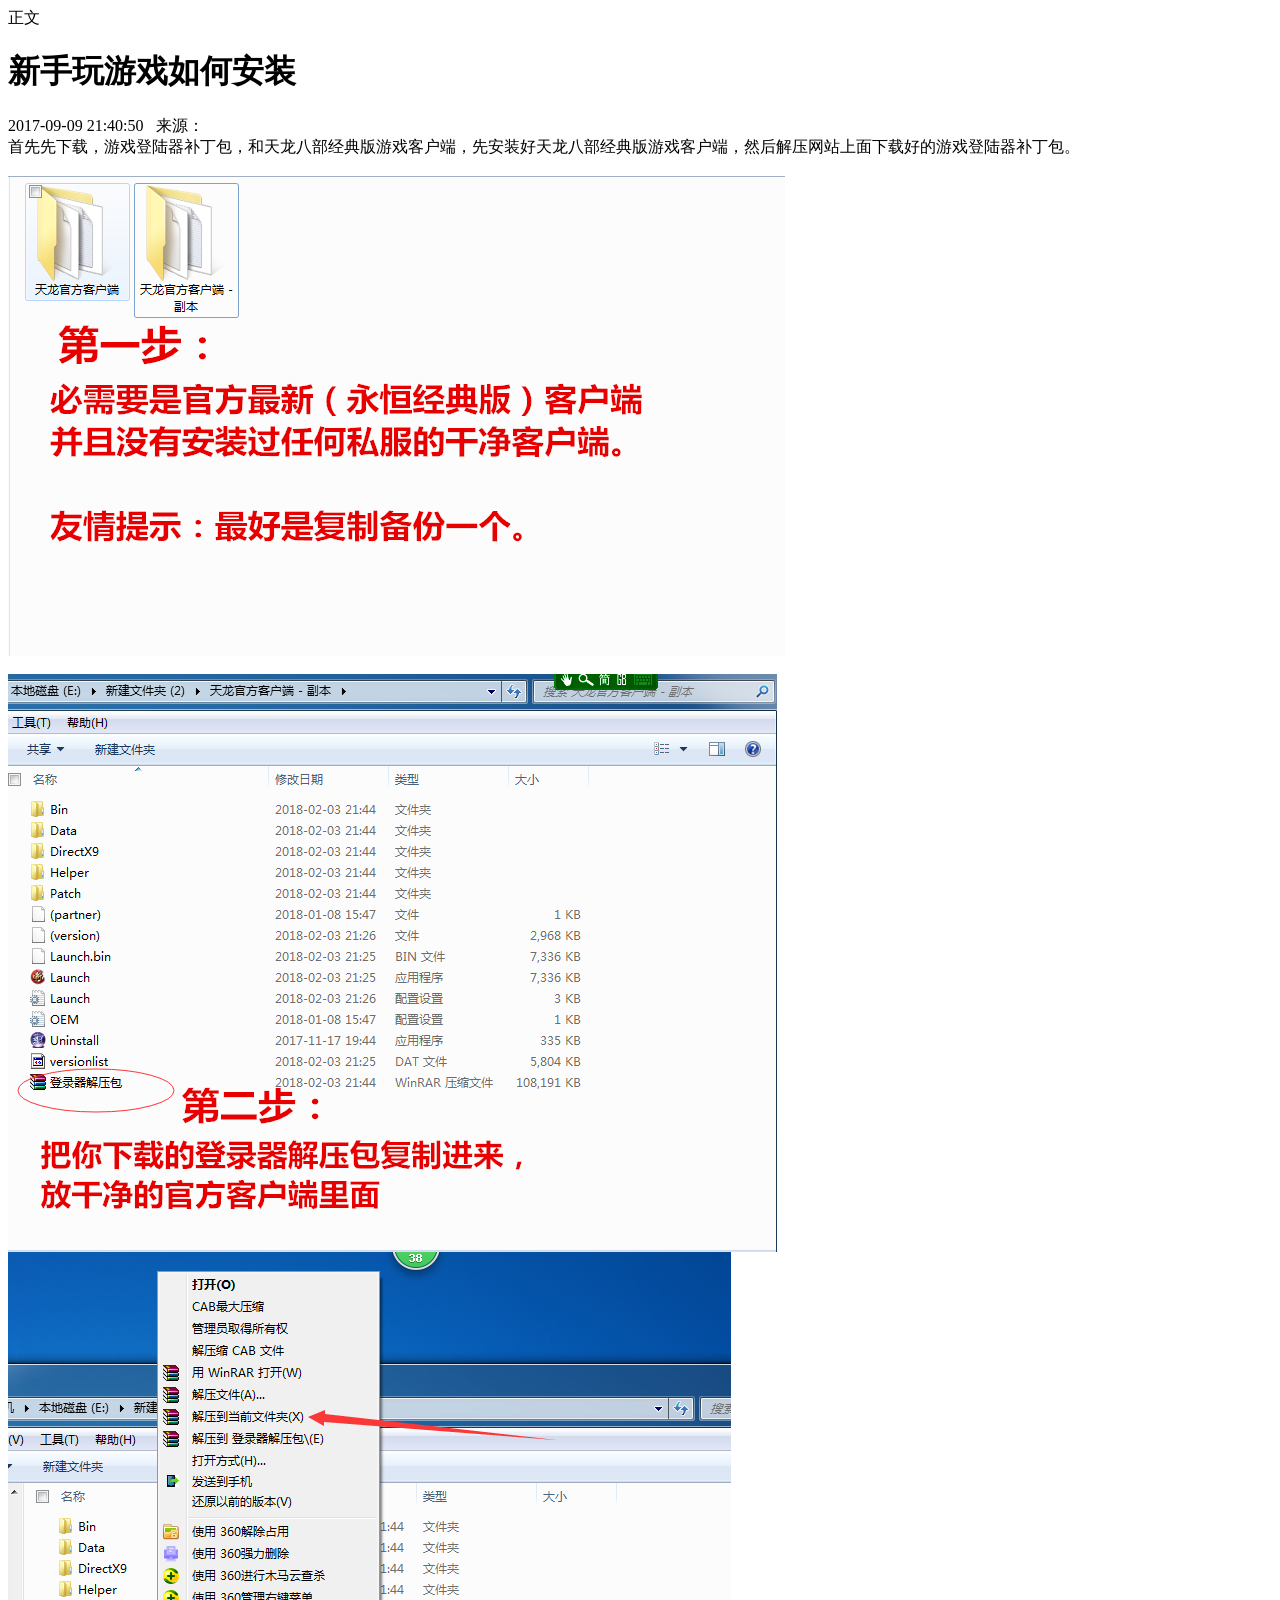
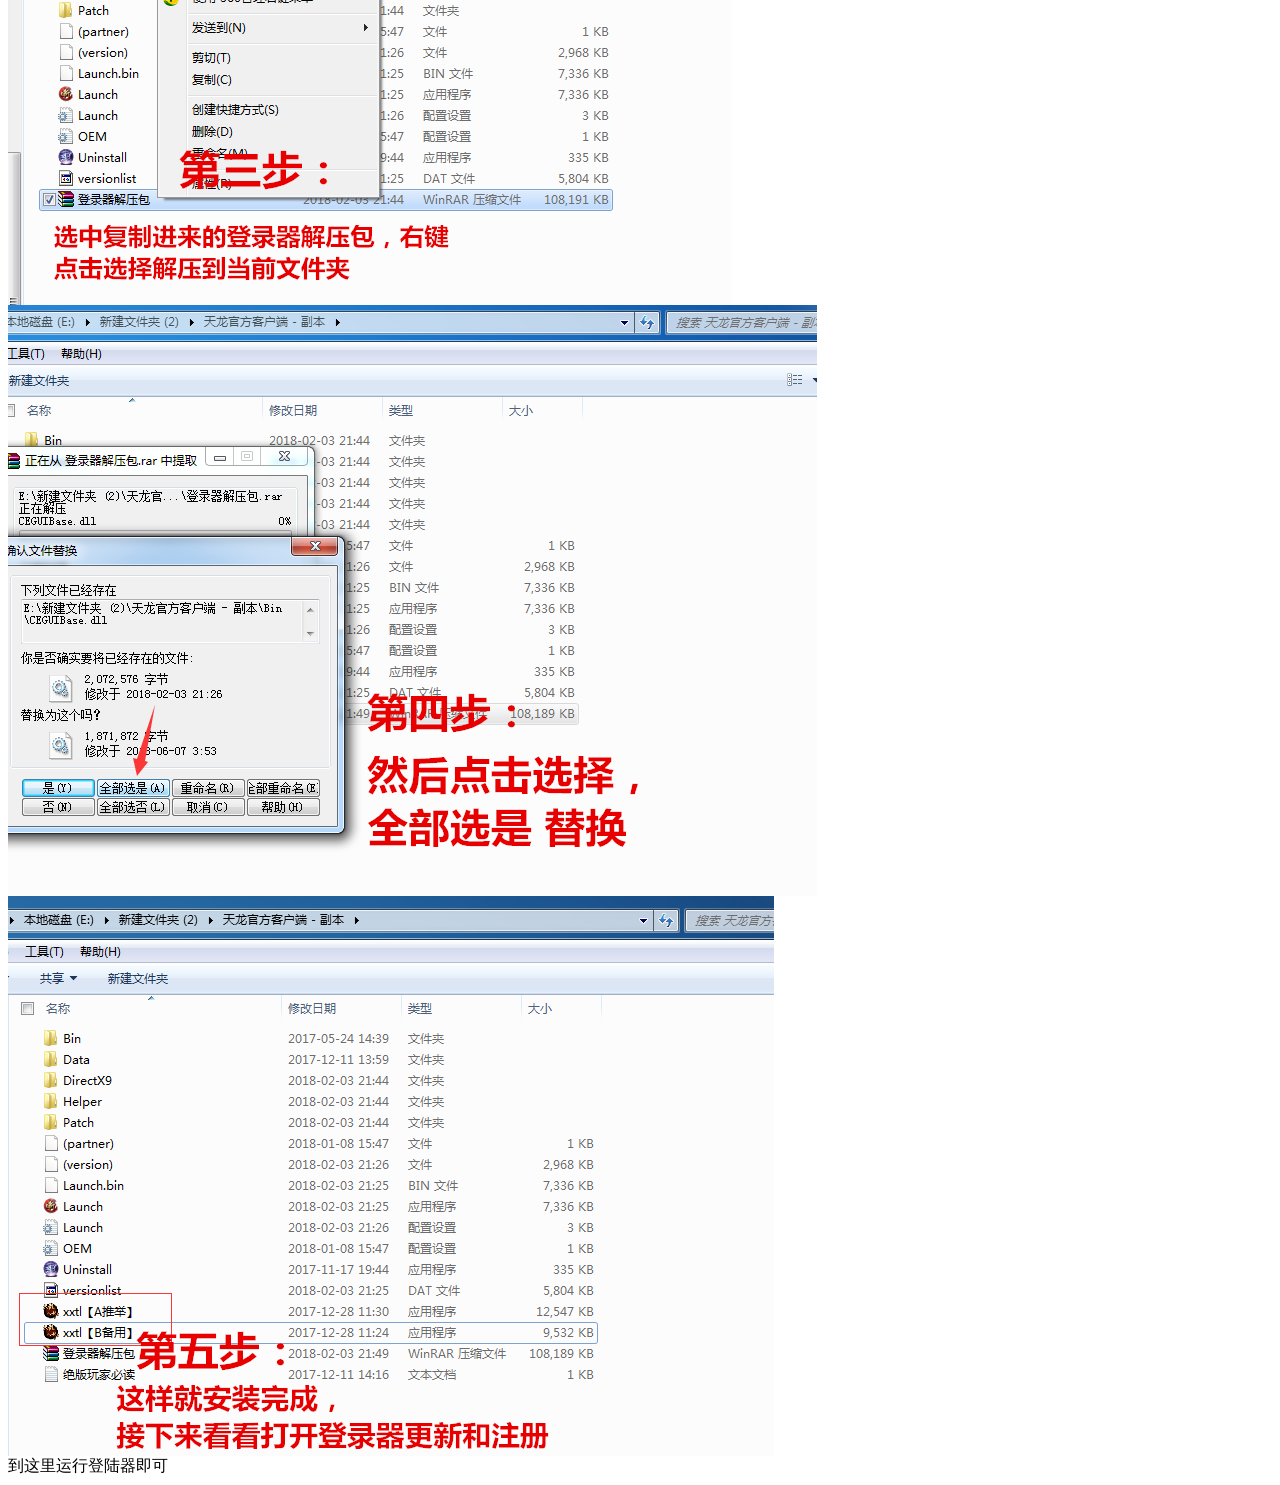
<file: a1.html>
﻿
<!-- saved from url=(0048)http://dlq.19364.net/data//wenti/2016070713.html -->
<html><head><meta http-equiv="Content-Type" content="text/html; charset=UTF-8">

<title>新手玩游戏如何安装</title>
<meta name="keywords" content="">
<meta name="description" content="">
 </head>
<body>
<div class="main">
	<div class="col-left">
    	<div class="crumbs"> 正文</div>
        <div id="Article">
        	<h1>新手玩游戏如何安装<br></h1>
<span>2017-09-09 21:40:50&nbsp;&nbsp;&nbsp;来源：&nbsp;&nbsp;&nbsp;</span>
			<div class="content">
			 
				首先先下载，游戏登陆器补丁包，和天龙八部经典版游戏客户端，先安装好天龙八部经典版游戏客户端，然后解压网站上面下载好的游戏登陆器补丁包。<br>
<br>
<img src="./a1_files/20160707094655738.png"><br>
<br>
<img alt="" src="./a1_files/20160707094656201.png"><br>
<img alt="" src="./a1_files/20160707094657318.png"><br>
<img alt="" src="./a1_files/20160707094658388.png"><br>
<img alt="" src="./a1_files/20160707094659526.png"><br>
到这里运行登陆器即可<br>
			 
			</div>
 
			<div id="pages" class="text-c"></div>
          
          <div class="bk15"></div>
            
      </div>
     
     
  </div>
 
</div>
  
 </body></html>
</file>
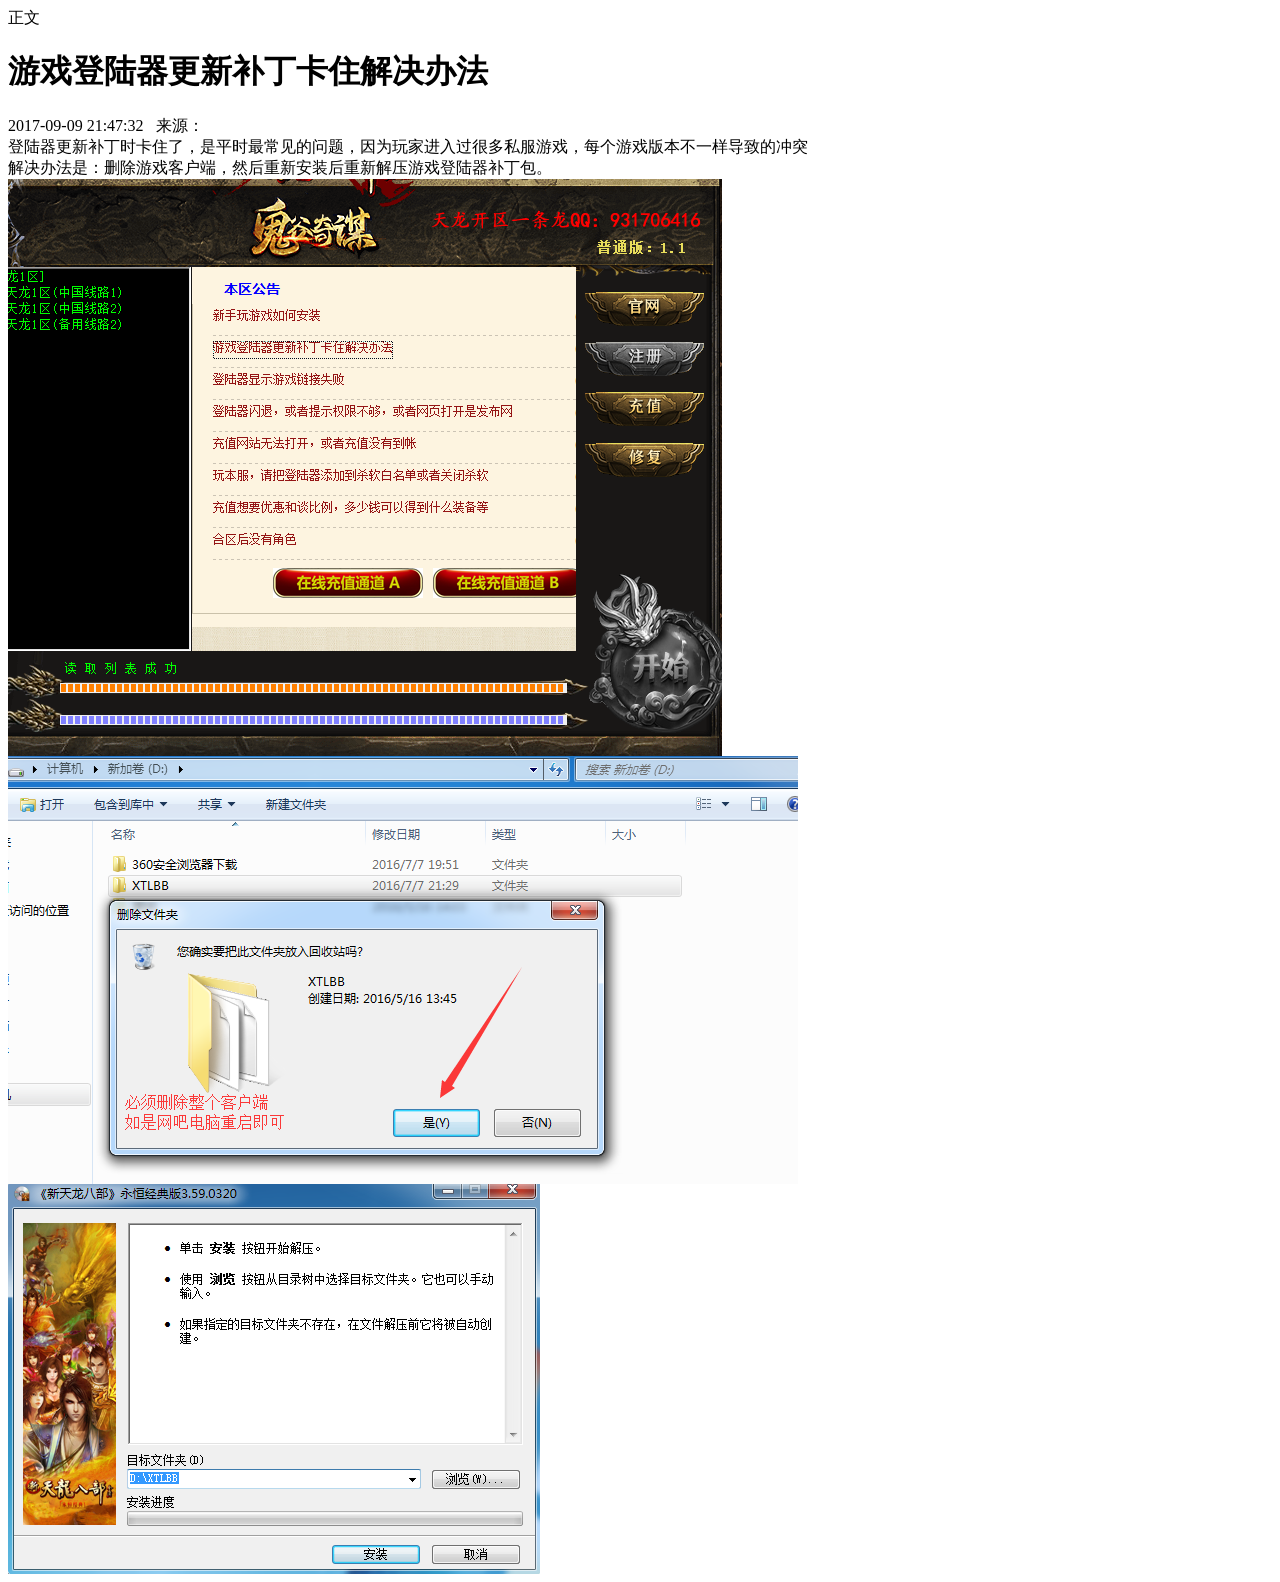
<file: a2.html>
﻿
<!-- saved from url=(0048)http://dlq.19364.net/data//wenti/2016070714.html -->
<html><head><meta http-equiv="Content-Type" content="text/html; charset=UTF-8">

<title>游戏登陆器更新补丁卡住解决办法</title>
<meta name="keywords" content="">
<meta name="description" content="">
 </head>
<body>
<div class="main">
	<div class="col-left">
    	<div class="crumbs"> 正文</div>
        <div id="Article">
        	<h1>游戏登陆器更新补丁卡住解决办法<br></h1>
<span>2017-09-09 21:47:32&nbsp;&nbsp;&nbsp;来源：&nbsp;&nbsp;&nbsp;</span>
			<div class="content">
			 
				登陆器更新补丁时卡住了，是平时最常见的问题，因为玩家进入过很多私服游戏，每个游戏版本不一样导致的冲突<br>
解决办法是：删除游戏客户端，然后重新安装后重新解压游戏登陆器补丁包。<br>
<img alt="" src="./a2_files/20160707095119376.png"><br>
<img alt="" src="./a2_files/20160707095120116.png"><br>
<img alt="" src="./a2_files/20160707095121480.png"><br>
			 
			</div>
 
			<div id="pages" class="text-c"></div>
          
           <div class="bk15"></div>
            
      </div>
     
     
  </div>
 
</div>
  
 </body></html>
</file>
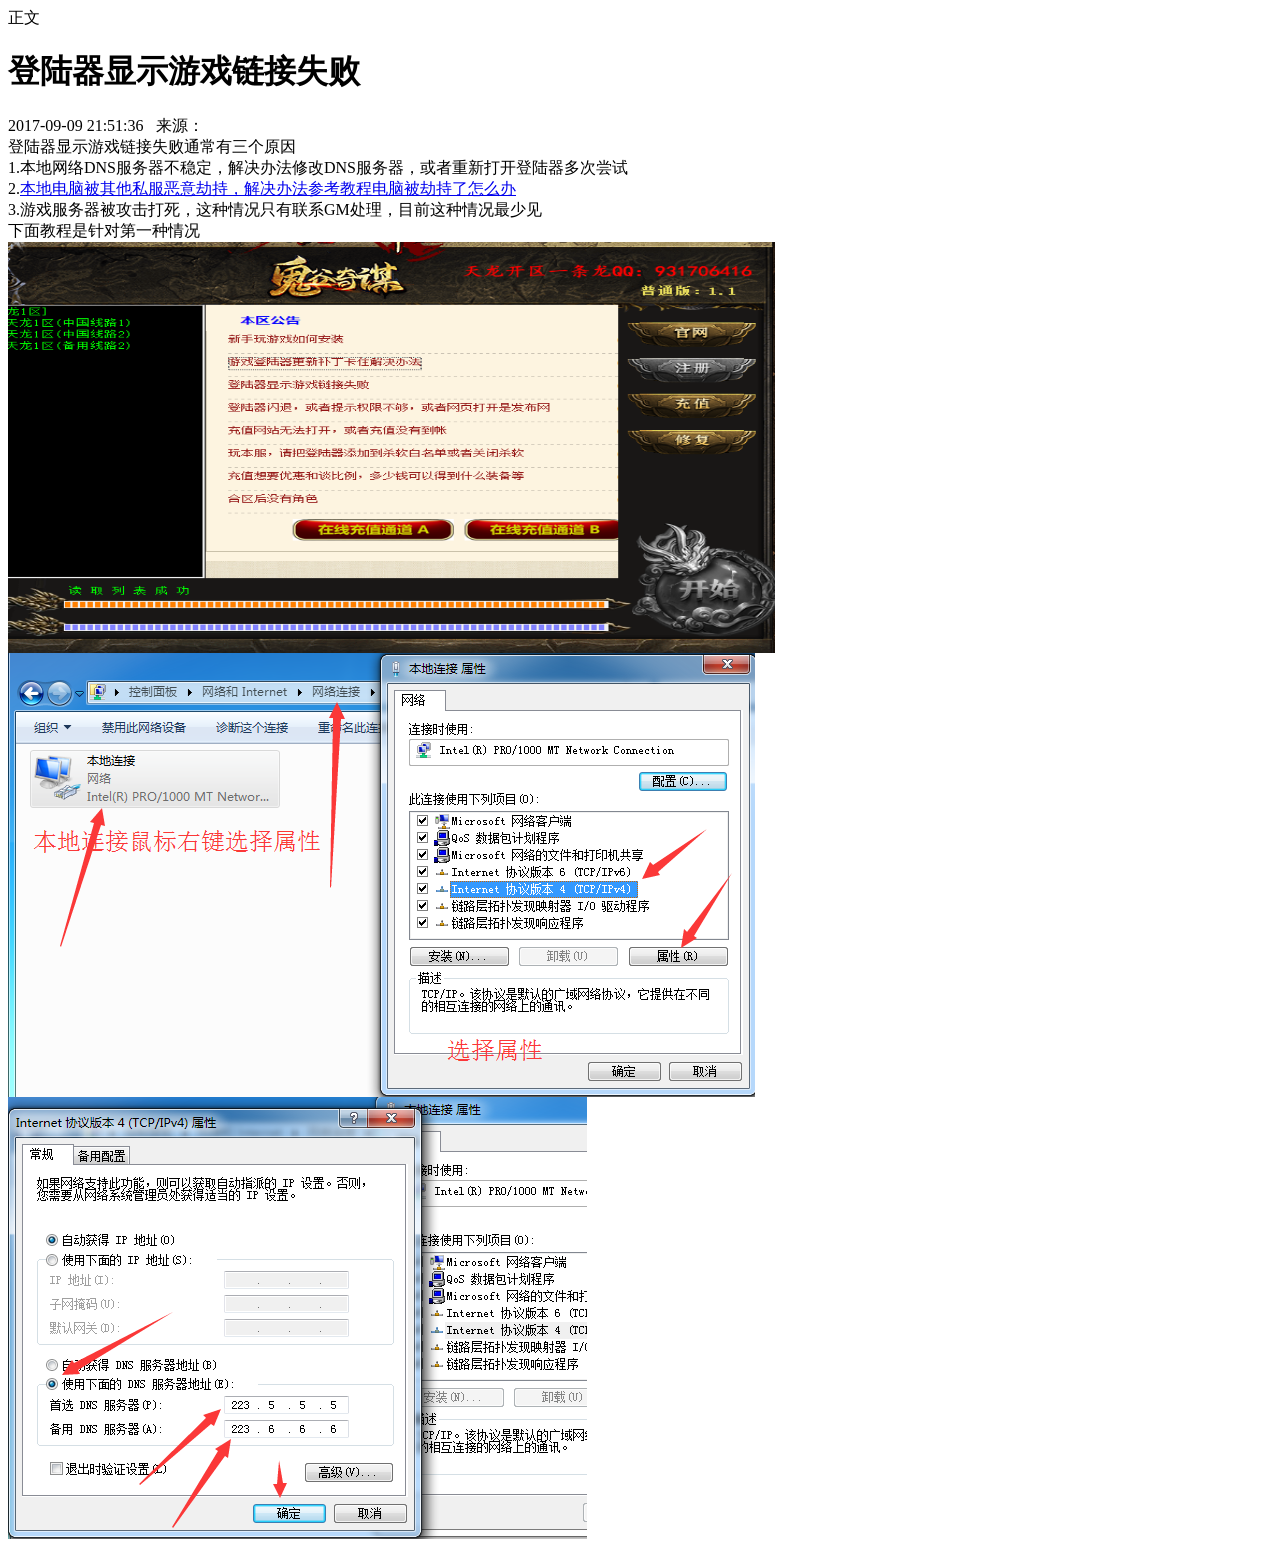
<file: a3.html>
﻿
<!-- saved from url=(0048)http://dlq.19364.net/data//wenti/2016070715.html -->
<html><head><meta http-equiv="Content-Type" content="text/html; charset=UTF-8">

<title>登陆器显示游戏链接失败</title>
<meta name="keywords" content="">
<meta name="description" content="">
 </head>
<body>
<div class="main">
	<div class="col-left">
    	<div class="crumbs"> 正文</div>
        <div id="Article">
        	<h1>登陆器显示游戏链接失败<br></h1>
<span>2017-09-09 21:51:36&nbsp;&nbsp;&nbsp;来源：&nbsp;&nbsp;&nbsp;</span>
			<div class="content">
			 
				登陆器显示游戏链接失败通常有三个原因<br>
1.本地网络DNS服务器不稳定，解决办法修改DNS服务器，或者重新打开登陆器多次尝试<br>
2.<a href="http://m13086680594.blog.163.com/blog/static/257575094201602072555654/#">本地电脑被其他私服恶意劫持，解决办法参考教程电脑被劫持了怎么办</a><br>
3.游戏服务器被攻击打死，这种情况只有联系GM处理，目前这种情况最少见<br>
下面教程是针对第一种情况<br>
<img alt="" src="./a3_files/20160707095853855.png" style="width: 767px; height: 411px;"><br>
<img alt="" src="./a3_files/20160707095856828.png"><br>
<img alt="" src="./a3_files/20160707095856785.png"><br>
			 
			</div>
 
			<div id="pages" class="text-c"></div>
          
           <div class="bk15"></div>
            
      </div>
     
     
  </div>
 
</div>
  
 </body></html>
</file>
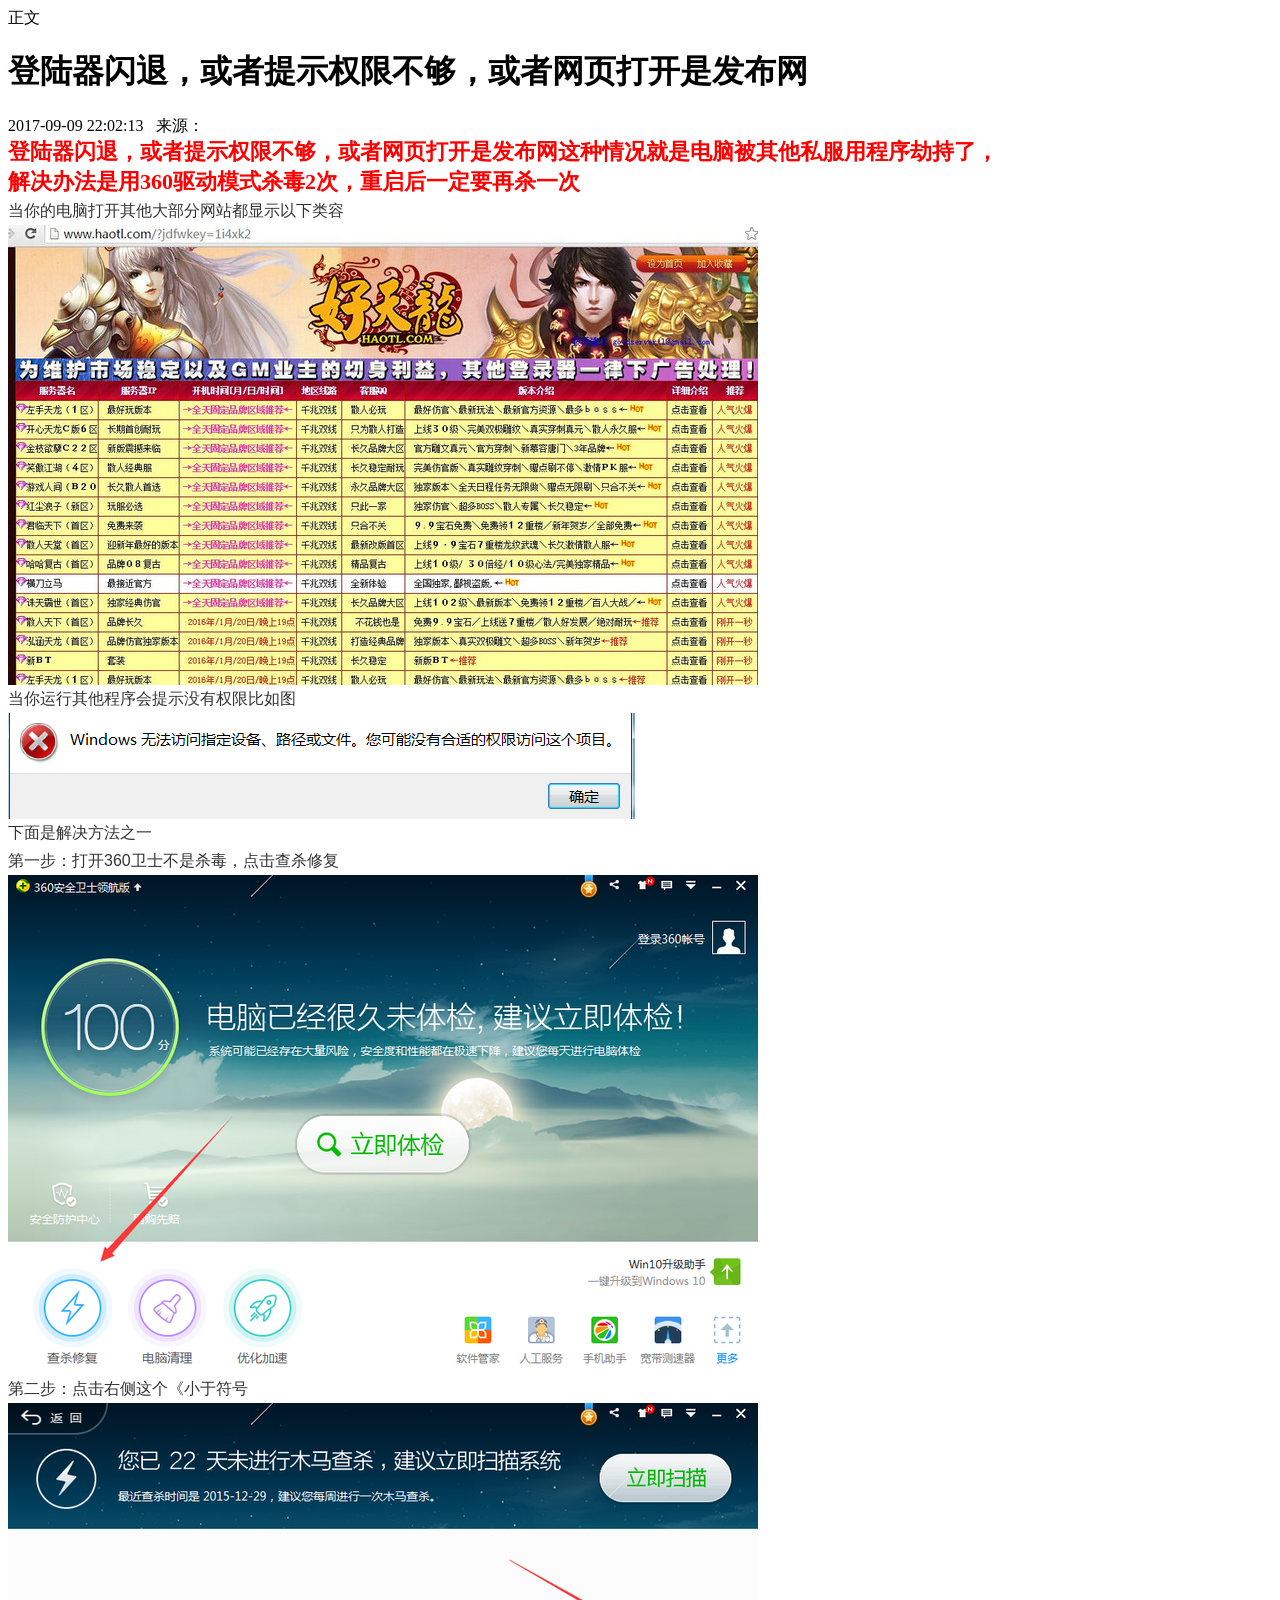
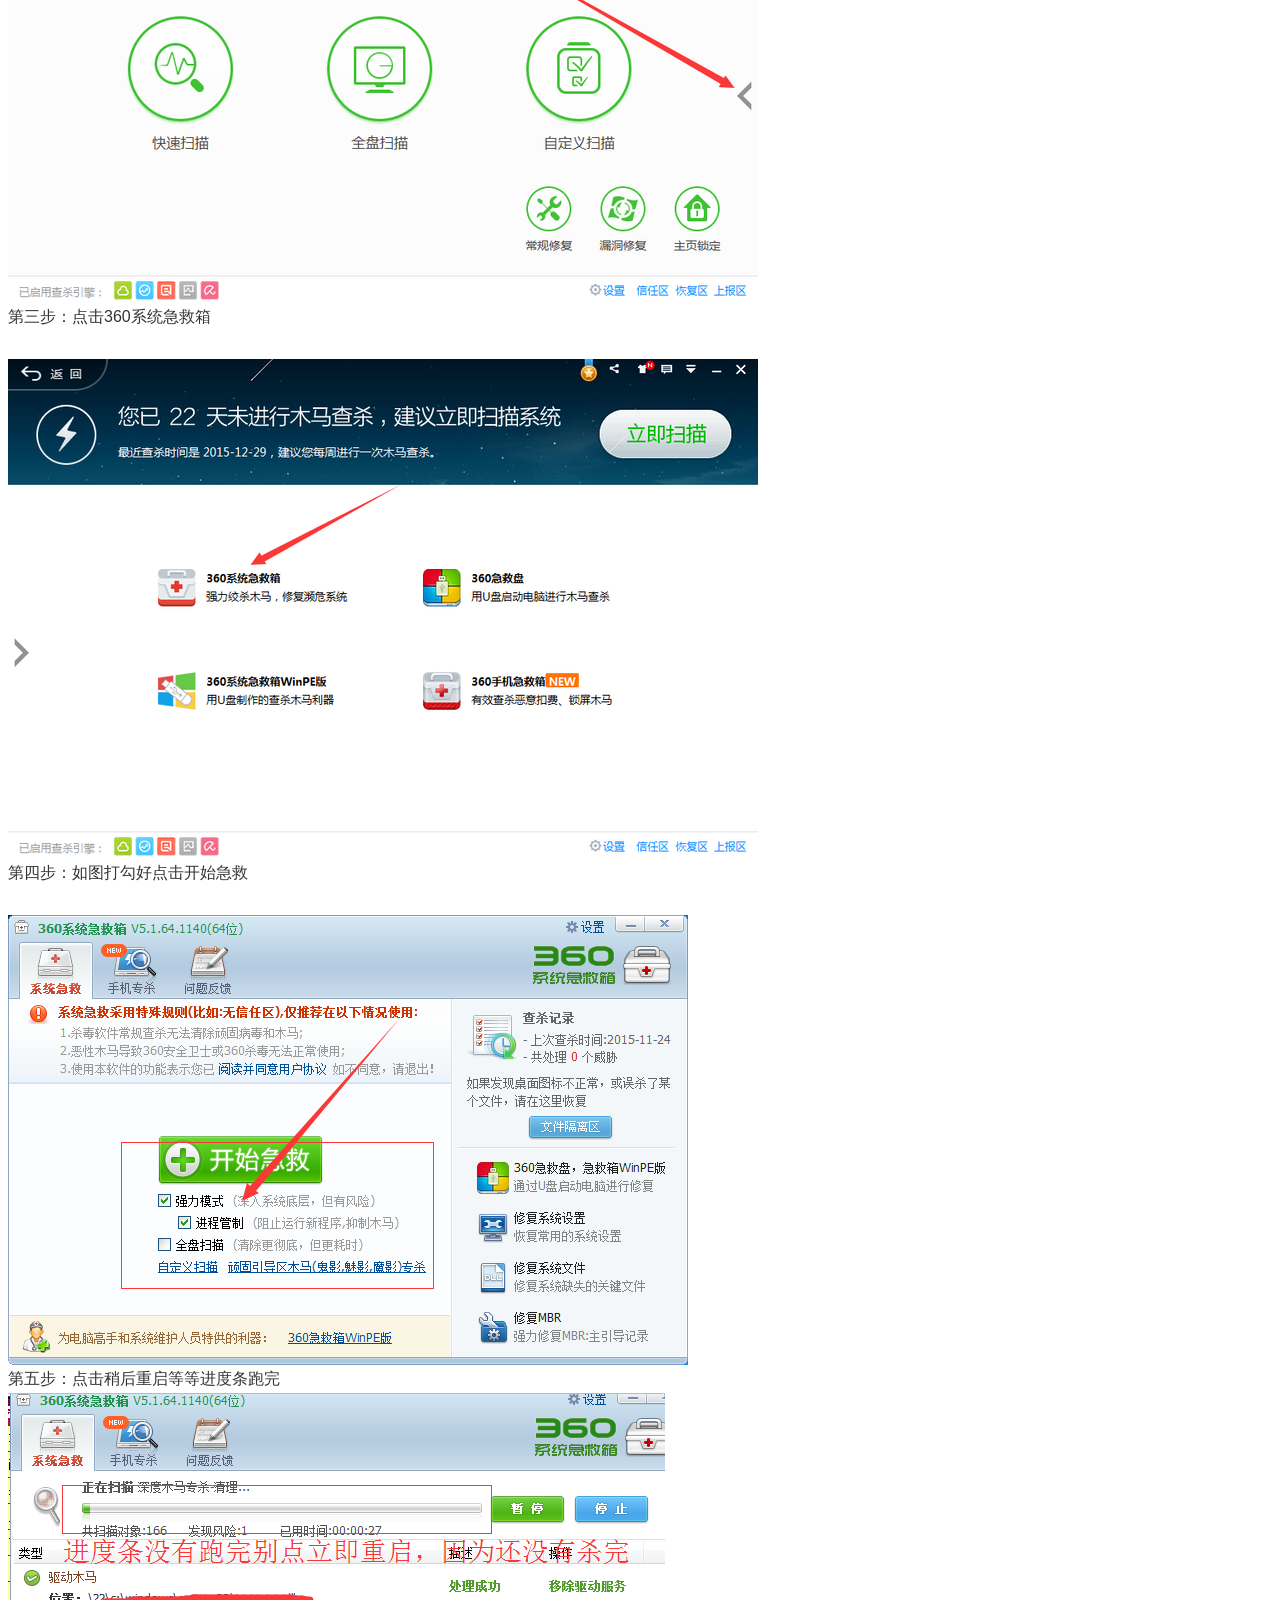
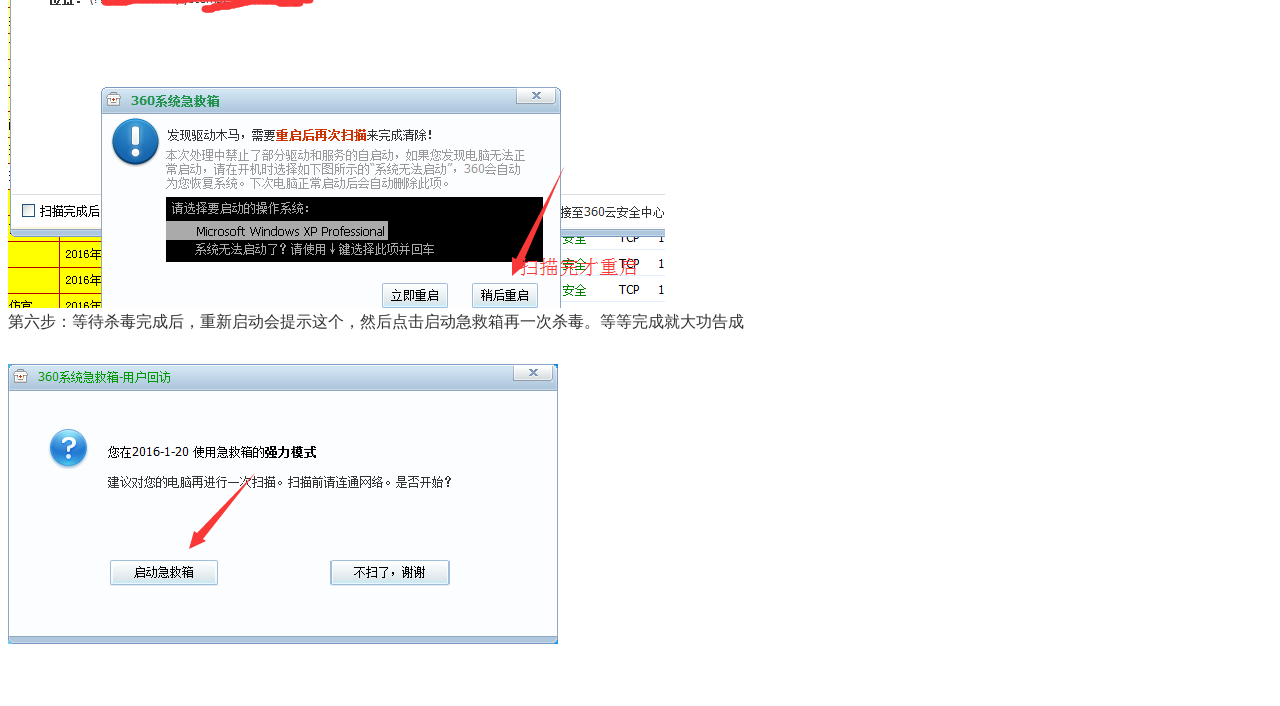
<file: a4.html>
﻿
<!-- saved from url=(0048)http://dlq.19364.net/data//wenti/2016070716.html -->
<html><head><meta http-equiv="Content-Type" content="text/html; charset=UTF-8">

<title>登陆器闪退，或者提示权限不够，或者网页打开是发布网</title>
<meta name="keywords" content="">
<meta name="description" content="">
 </head>
<body>
<div class="main">
	<div class="col-left">
    	<div class="crumbs"> 正文</div>
        <div id="Article">
        	<h1>登陆器闪退，或者提示权限不够，或者网页打开是发布网<br></h1>
<span>2017-09-09 22:02:13&nbsp;&nbsp;&nbsp;来源：&nbsp;&nbsp;&nbsp;</span>
			<div class="content">
			 
				<span style="font-size:22px;"><span style="color:#ff0000;"><strong>登陆器闪退，或者提示权限不够，或者网页打开是发布网这种情况就是电脑被其他私服用程序劫持了，<br>
解决办法是用360驱动模式杀毒2次，重启后一定要再杀一次</strong></span></span><br>
<span style="color: rgb(51, 51, 51); font-family: &quot;Hiragino Sans GB W3&quot;, &quot;Hiragino Sans GB&quot;, Arial, Helvetica, simsun, u5b8bu4f53; font-size: 16px; line-height: 28px;">当你的电脑打开其他大部分网站都显示以下类容</span><wbr style="line-height: 28px; color: rgb(51, 51, 51); font-family: &quot;Hiragino Sans GB W3&quot;, &quot;Hiragino Sans GB&quot;, Arial, Helvetica, simsun, u5b8bu4f53; font-size: 16px;">
<div style="line-height: 28px; color: rgb(51, 51, 51); font-family: &quot;Hiragino Sans GB W3&quot;, &quot;Hiragino Sans GB&quot;, Arial, Helvetica, simsun, u5b8bu4f53; font-size: 16px;">
<div><img alt="玩天龙八部私服解决好天龙驱动劫持教程 - m13086680594 - m13086680594的博客" src="./a4_files/20160707100435338.jpg" style="border: 0px; max-width: 100%; height: auto; margin: 0px 10px 0px 0px;"></div>
<div>当你运行其他程序会提示没有权限比如图</div>
<div>
<div><img alt="玩天龙八部私服解决好天龙驱动劫持教程 - m13086680594 - m13086680594的博客" src="./a4_files/20160707100441268.png" style="border: 0px; max-width: 100%; height: auto; margin: 0px 10px 0px 0px;"></div>
<div>下面是解决方法之一</div>
<div>第一步：打开360卫士不是杀毒，点击查杀修复</div>
<div>
<div><img alt="玩天龙八部私服解决好天龙驱动劫持教程 - m13086680594 - m13086680594的博客" src="./a4_files/20160707100444775.png" style="border: 0px; max-width: 100%; height: auto; margin: 0px 10px 0px 0px;"></div>
</div>
<div>第二步：点击右侧这个《小于符号<br>
<div><img alt="玩天龙八部私服解决好天龙驱动劫持教程 - m13086680594 - m13086680594的博客" src="./a4_files/20160707100450623.png" style="border: 0px; max-width: 100%; height: auto; margin: 0px 10px 0px 0px;"></div>
<div>第三步：点击360系统急救箱</div>
&nbsp;
<div><img alt="玩天龙八部私服解决好天龙驱动劫持教程 - m13086680594 - m13086680594的博客" src="./a4_files/20160707100452211.png" style="border: 0px; max-width: 100%; height: auto; margin: 0px 10px 0px 0px;"></div>
<div>第四步：如图打勾好点击开始急救</div>
&nbsp;
<div><img alt="玩天龙八部私服解决好天龙驱动劫持教程 - m13086680594 - m13086680594的博客" src="./a4_files/20160707100453107.png" style="border: 0px; max-width: 100%; height: auto; margin: 0px 10px 0px 0px;"></div>
<div>第五步：点击稍后重启等等进度条跑完</div>
<div>
<div><img alt="玩天龙八部私服解决好天龙驱动劫持教程 - m13086680594 - m13086680594的博客" src="./a4_files/20160707100454665.png" style="border: 0px; max-width: 100%; height: auto; margin: 0px 10px 0px 0px;"></div>
<div>第六步：等待杀毒完成后，重新启动会提示这个，然后点击启动急救箱再一次杀毒。等等完成就大功告成</div>
&nbsp;
<div><img alt="玩天龙八部私服解决好天龙驱动劫持教程 - m13086680594 - m13086680594的博客" src="./a4_files/20160707100454608.png" style="border: 0px; max-width: 100%; height: auto; margin: 0px 10px 0px 0px;"></div>
</div>
</div>
</div>
</div>
<br>
			 
			</div>
 
			<div id="pages" class="text-c"></div>
          
           <p style="margin-bottom:10px">&nbsp;</p>
        
          <div class="bk15"></div>
            
      </div>
     
     
  </div>
 
</div>
  
 </body></html>
</file>
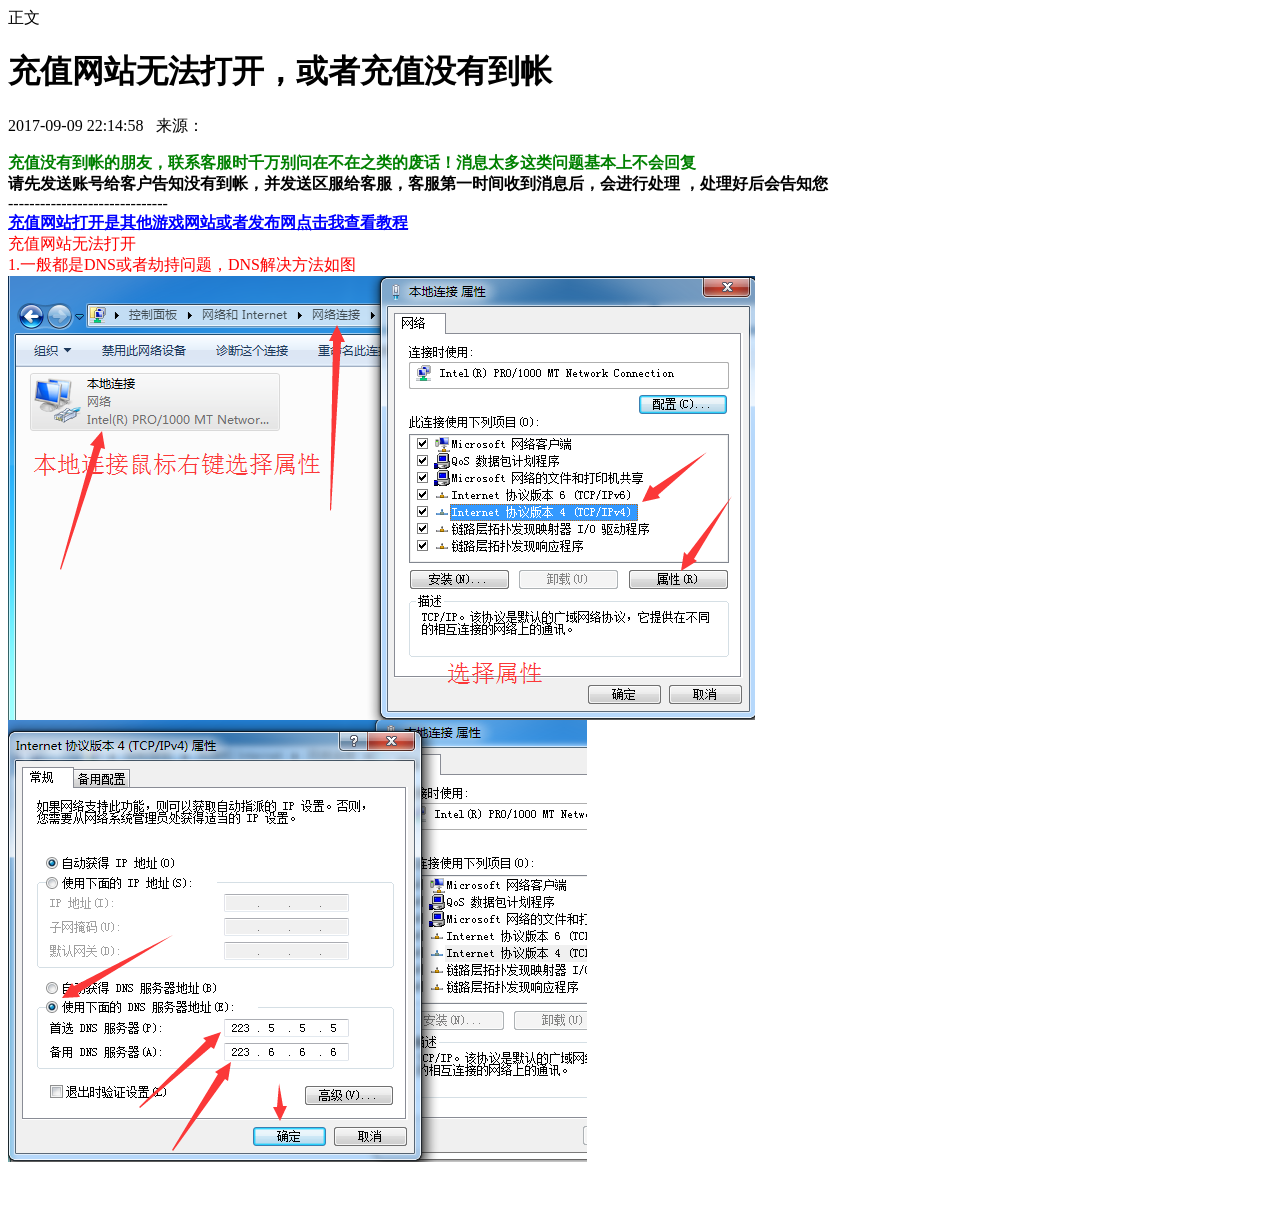
<file: a5.html>
﻿
<!-- saved from url=(0048)http://dlq.19364.net/data//wenti/2016070718.html -->
<html><head><meta http-equiv="Content-Type" content="text/html; charset=UTF-8">

<title>充值网站无法打开，或者充值没有到帐</title>
<meta name="keywords" content="">
<meta name="description" content="">
 </head>
<body>
<div class="main">
	<div class="col-left">
    	<div class="crumbs"> 正文</div>
        <div id="Article">
        	<h1>充值网站无法打开，或者充值没有到帐<br></h1>
<span>2017-09-09 22:14:58&nbsp;&nbsp;&nbsp;来源：&nbsp;&nbsp;&nbsp;</span>
			<div class="content">
			 
				<p deep="4"><strong><span style="font-size:16px;"><span style="color:#008000;">充值没有到帐的朋友，联系客服时千万别问在不在之类的废话！消息太多这类问题基本上不会回复</span><br data-filtered="filtered">
请先发送账号给客户告知没有到帐，并发送区服给客服，客服第一时间收到消息后，会进行处理 ，处理好后会告知您</span></strong><br data-filtered="filtered">
------------------------------<br data-filtered="filtered">
<span style="font-size:16px;"><strong><a href="http://dlq.19364.net/data/wenti/2016070716.html"><span style="color:#0000ff;">充值网站打开是其他游戏网站或者发布网点击我查看教程</span></a></strong></span><br data-filtered="filtered">
<span style="color:#ff0000;">充值网站无法打开<br data-filtered="filtered">
1.一般都是DNS或者劫持问题，DNS解决方法如图</span><br data-filtered="filtered">
<img alt="" src="./a5_files/20160707095856828.png" style="color: rgb(0, 0, 0); font-family: Simsun; font-size: medium;"><br style="color: rgb(0, 0, 0); font-family: Simsun; font-size: medium;" data-filtered="filtered">
<img alt="" src="./a5_files/20160707095856785.png" style="color: rgb(0, 0, 0); font-family: Simsun; font-size: medium;"></p>
			 
			</div>
 
			<div id="pages" class="text-c"></div>
          
           <p style="margin-bottom:10px">&nbsp;</p>
        
          <div class="bk15"></div>
            
      </div>
     
     
  </div>
 
</div>
  
 </body></html>
</file>
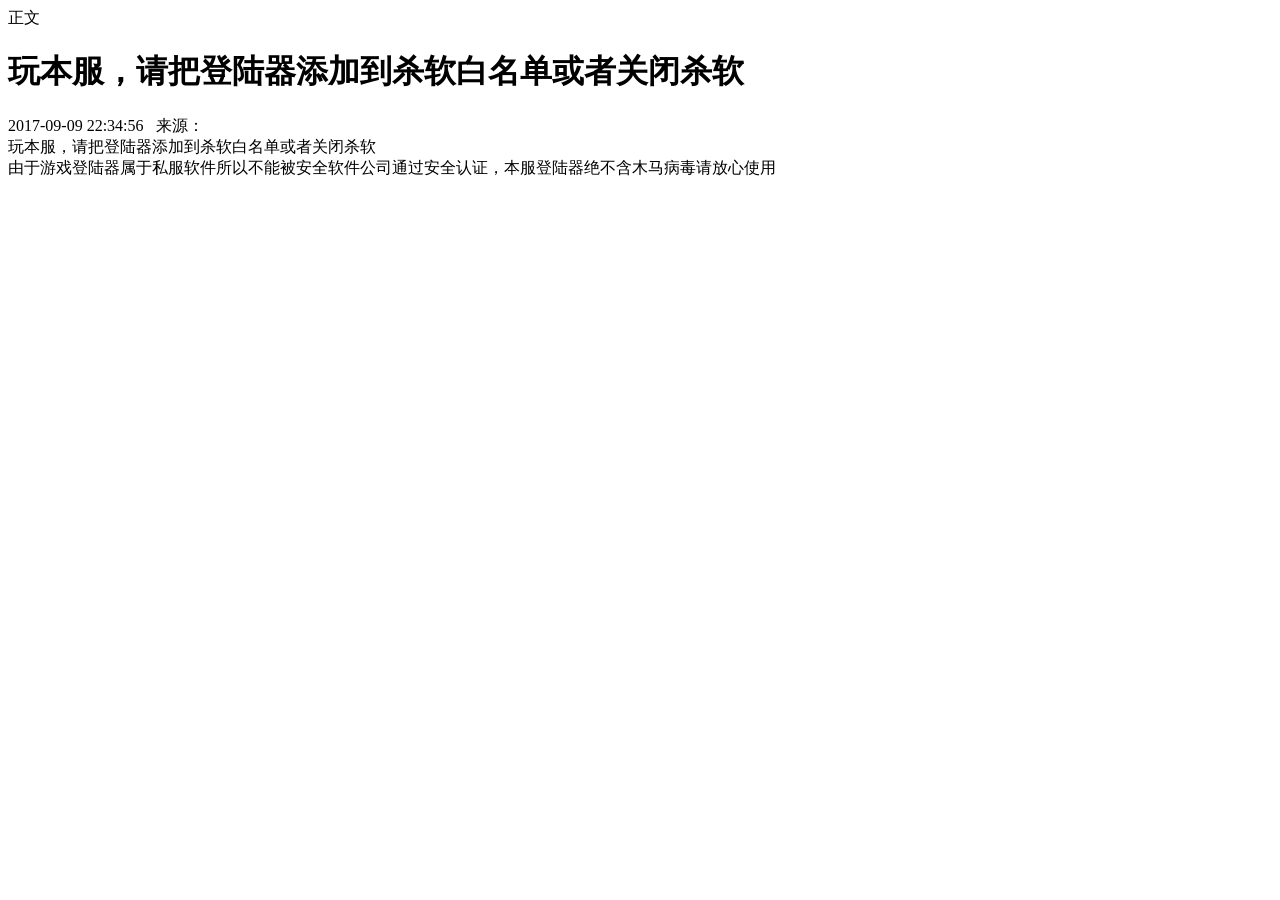
<file: a6.html>
﻿
<!-- saved from url=(0048)http://dlq.19364.net/data//wenti/2016070720.html -->
<html><head><meta http-equiv="Content-Type" content="text/html; charset=UTF-8">

<title>玩本服，请把登陆器添加到杀软白名单或者关闭杀软</title>
<meta name="keywords" content="">
<meta name="description" content="">
 </head>
<body>
<div class="main">
	<div class="col-left">
    	<div class="crumbs"> 正文</div>
        <div id="Article">
        	<h1>玩本服，请把登陆器添加到杀软白名单或者关闭杀软<br></h1>
<span>2017-09-09 22:34:56&nbsp;&nbsp;&nbsp;来源：&nbsp;&nbsp;&nbsp;</span>
			<div class="content">
			 
				玩本服，请把登陆器添加到杀软白名单或者关闭杀软<br>
由于游戏登陆器属于私服软件所以不能被安全软件公司通过安全认证，本服登陆器绝不含木马病毒请放心使用<br>
			 
			</div>
 
			<div id="pages" class="text-c"></div>
          
           <p style="margin-bottom:10px">&nbsp;</p>
        
          <div class="bk15"></div>
            
      </div>
     
     
  </div>
 
</div>
  
 </body></html>
</file>
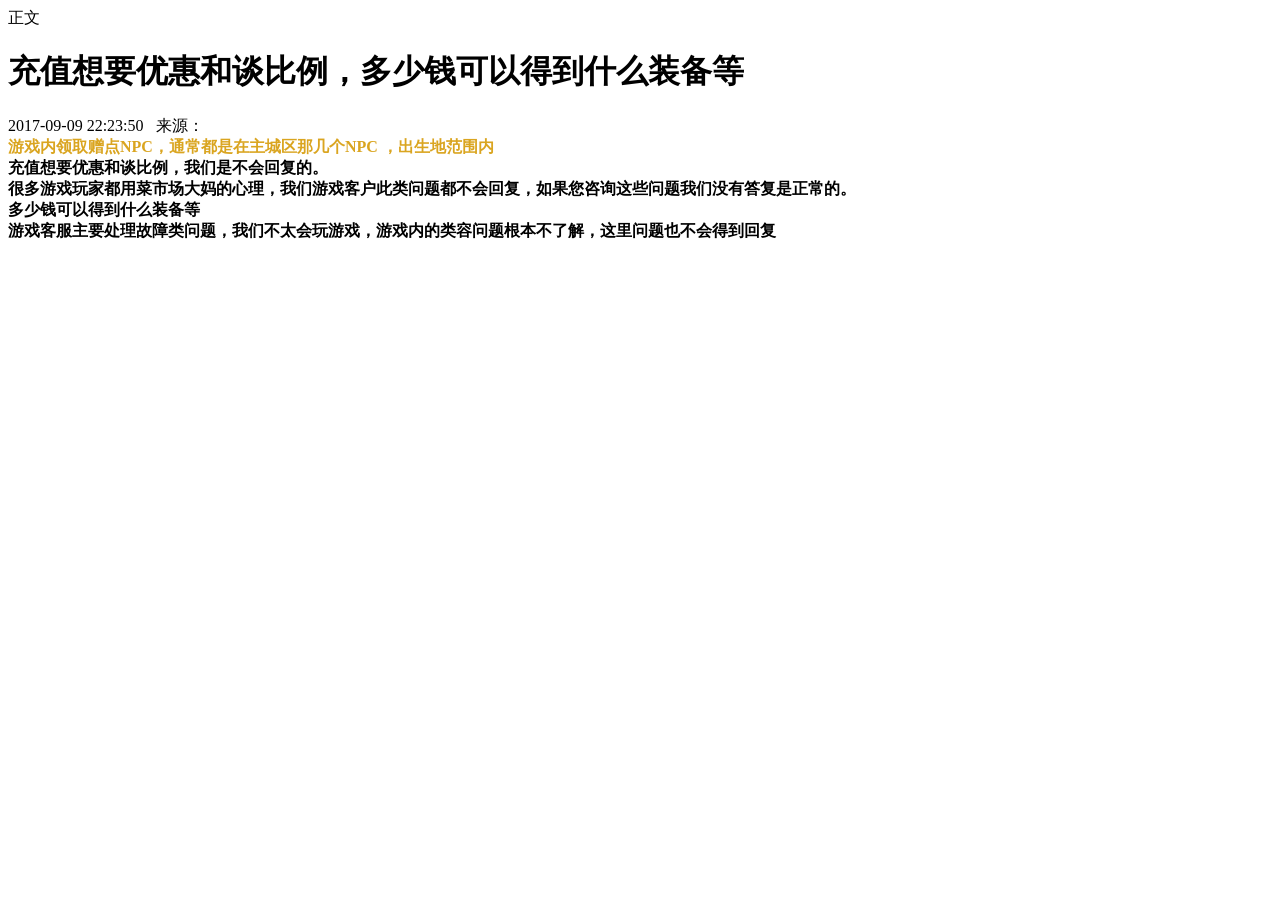
<file: a7.html>
﻿
<!-- saved from url=(0048)http://dlq.19364.net/data//wenti/2016070719.html -->
<html><head><meta http-equiv="Content-Type" content="text/html; charset=UTF-8">

<title>充值想要优惠和谈比例，多少钱可以得到什么装备等</title>
<meta name="keywords" content="">
<meta name="description" content="">
 </head>
<body>
<div class="main">
	<div class="col-left">
    	<div class="crumbs"> 正文</div>
        <div id="Article">
        	<h1>充值想要优惠和谈比例，多少钱可以得到什么装备等<br></h1>
<span>2017-09-09 22:23:50&nbsp;&nbsp;&nbsp;来源：&nbsp;&nbsp;&nbsp;</span>
			<div class="content">
			 
				<span style="font-size:16px;"><strong><span style="color:#daa520;">游戏内领取赠点NPC，通常都是在主城区那几个NPC ，出生地范围内</span><br>
充值想要优惠和谈比例，我们是不会回复的。<br>
很多游戏玩家都用菜市场大妈的心理，我们游戏客户此类问题都不会回复，如果您咨询这些问题我们没有答复是正常的。<br>
多少钱可以得到什么装备等<br>
游戏客服主要处理故障类问题，我们不太会玩游戏，游戏内的类容问题根本不了解，这里问题也不会得到回复</strong></span>			 
			</div>
 
			<div id="pages" class="text-c"></div>
          
           <p style="margin-bottom:10px">&nbsp;</p>
        
          <div class="bk15"></div>
            
      </div>
     
     
  </div>
 
</div>
  
 </body></html>
</file>
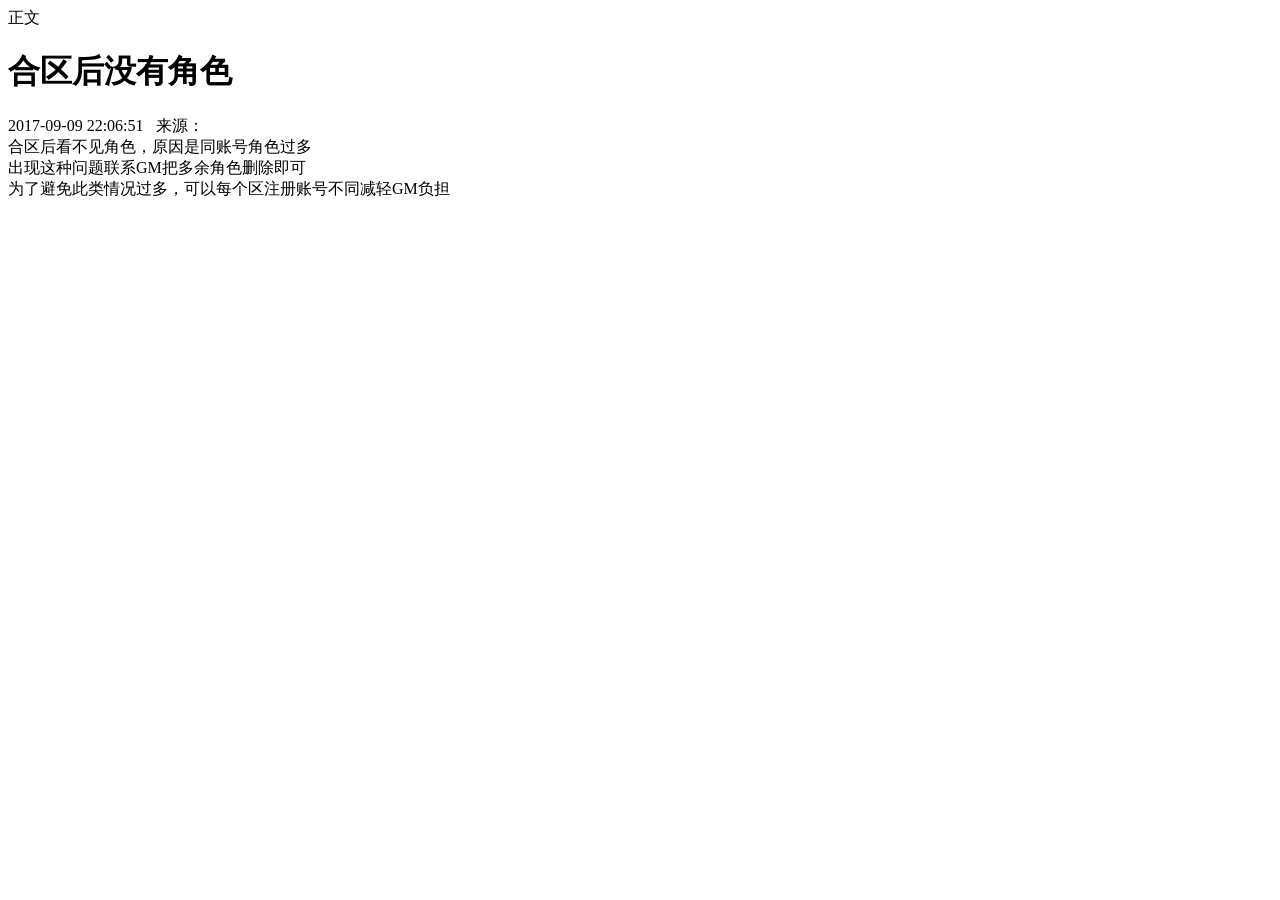
<file: a8.html>
﻿
<!-- saved from url=(0048)http://dlq.19364.net/data//wenti/2016070717.html -->
<html><head><meta http-equiv="Content-Type" content="text/html; charset=UTF-8">

<title>合区后没有角色</title>
<meta name="keywords" content="">
<meta name="description" content="">
 </head>
<body>
<div class="main">
	<div class="col-left">
    	<div class="crumbs"> 正文</div>
        <div id="Article">
        	<h1>合区后没有角色<br></h1>
<span>2017-09-09 22:06:51&nbsp;&nbsp;&nbsp;来源：&nbsp;&nbsp;&nbsp;</span>
			<div class="content">
			 
				合区后看不见角色，原因是同账号角色过多<br>
出现这种问题联系GM把多余角色删除即可<br>
为了避免此类情况过多，可以每个区注册账号不同减轻GM负担<br>
<br>
			 
			</div>
 
			<div id="pages" class="text-c"></div>
          
           <p style="margin-bottom:10px">&nbsp;</p>
        
          <div class="bk15"></div>
            
      </div>
     
     
  </div>
 
</div>
  
 </body></html>
</file>
